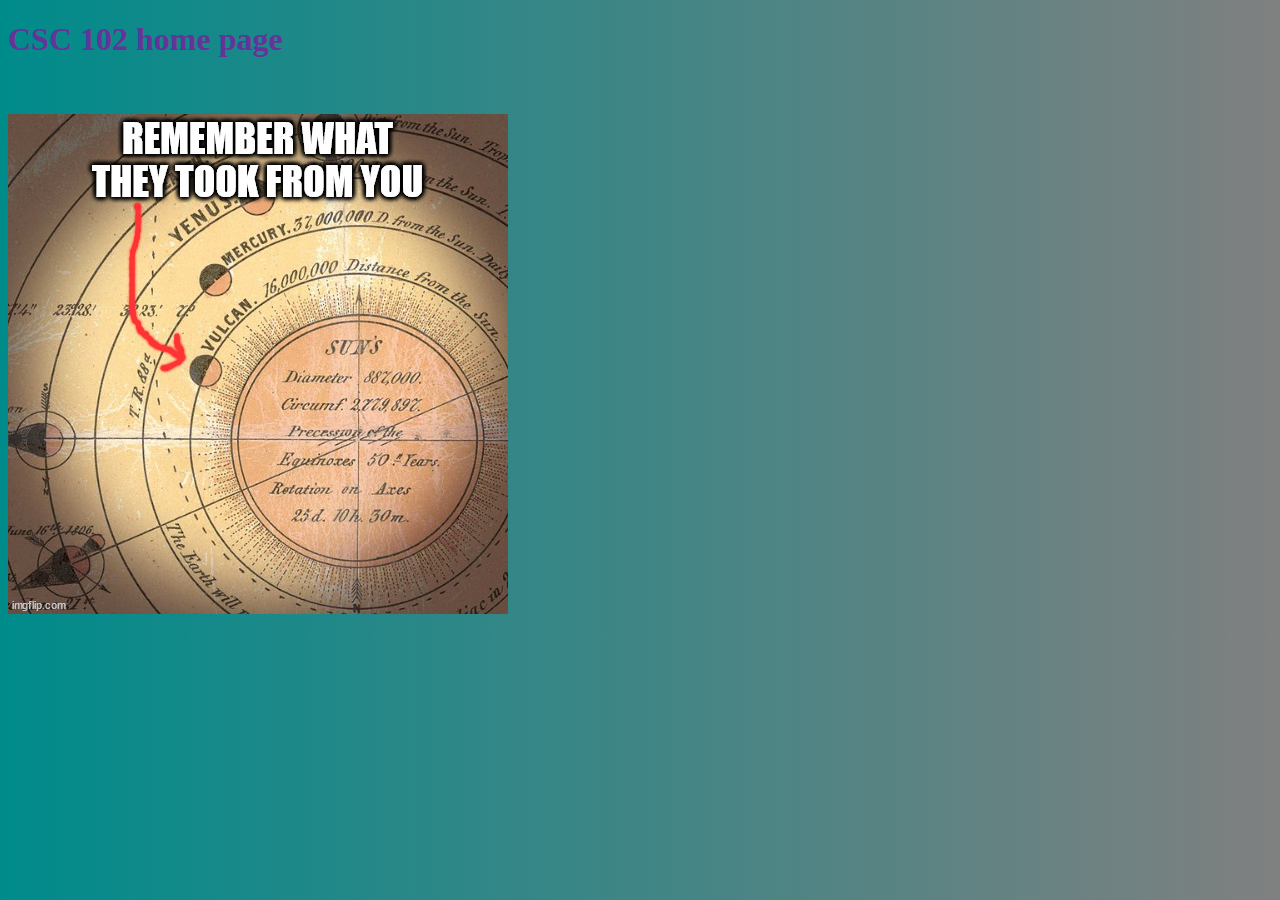
<file: index.html>
<!--oh yeah were doing comments now here we have the index page for my csc102 college class-->
<!DOCTYPE html> <!--this tells the document that it is written in html format-->
<html lang="en"> <!--the html tag here is required to start the dosument and also sets the document to english-->
<head> <!--for the header always good to have one.-->
    <meta charset="UTF-8"> <!--this lets us use any character from any language just incase we need to-->
    <meta name="viewport" content="width=device-width, initial-scale=1.0"> <!--this makes sure the page looks good on any screen nomatter the size-->
    <title>Zoltons Homepage</title> <!--this chages the title on the top of the browser tab-->
    <link rel="stylesheet" href="style.css"> <!--this is a link to the css stylesheet page so that it affrects this page-->
</head>
<body> <!--body time almost all of the document will go here-->
    <h1>CSC 102 home page</h1>
    <br> <!--a break to skip lines and make the page look good. your gonna see a lot of these around-->
    <p>
        <img id="memeImage" src="remeber.jpg" alt="meme image"> <!--got an image to show on the page here-->
    </p>
</body>



</html>
</file>
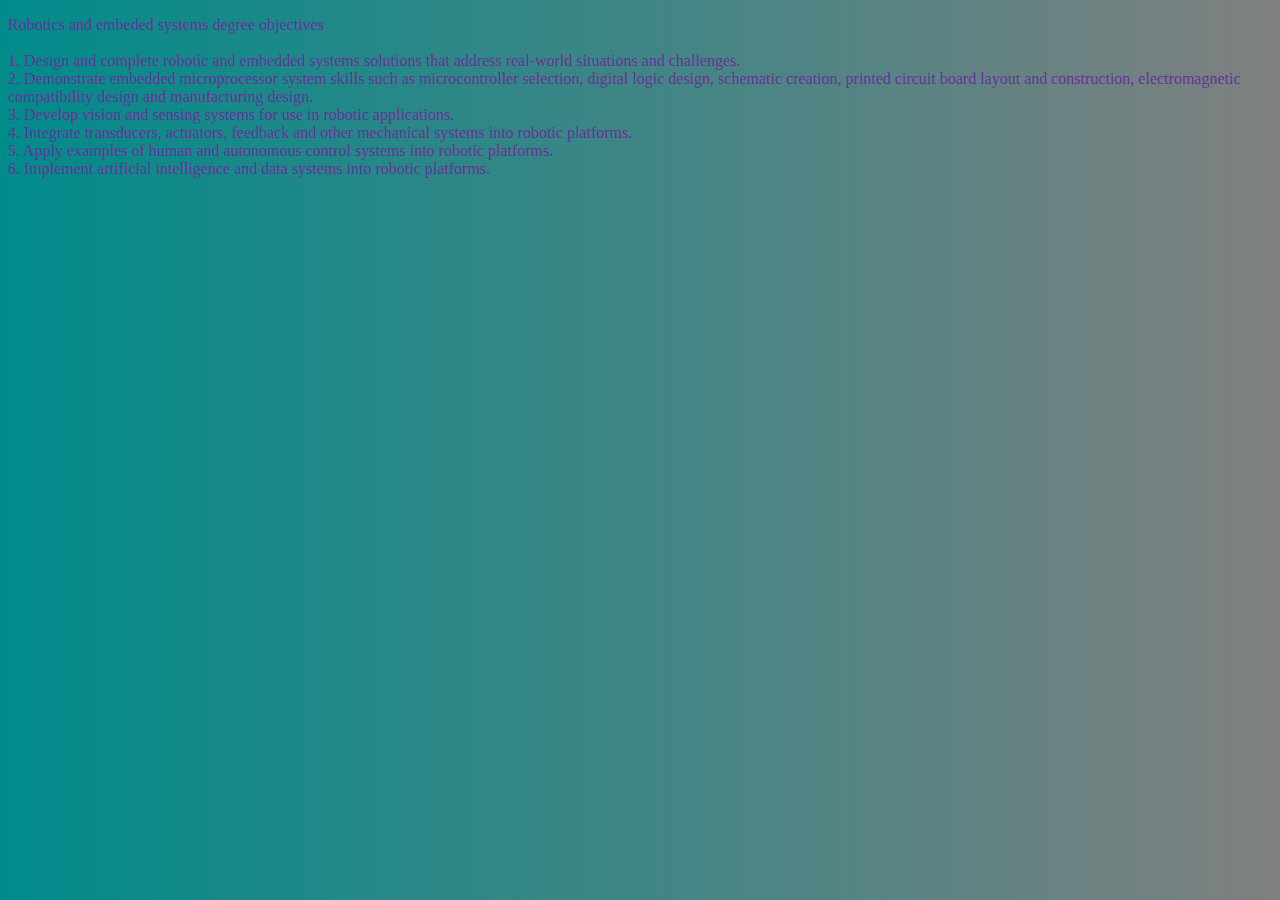
<file: boards.html>
<!DOCTYPE html>
<html lang="en">
<head>
    <meta charset="UTF-8">
    <meta name="viewport" content="width=device-width, initial-scale=1.0">
    <title>Zoltons boards page</title>
    <link rel="stylesheet" href="style.css">
</head>
<body>
    <p>
        Robotics and embeded systems degree objectives<br><br>
        1. Design and complete robotic and embedded systems solutions that address real-world situations and challenges.<br>
        2. Demonstrate embedded microprocessor system skills such as microcontroller selection, digital logic design, schematic creation, printed circuit board layout and construction, electromagnetic compatibility design and manufacturing design.<br>
        3. Develop vision and sensing systems for use in robotic applications. <br>
        4. Integrate transducers, actuators, feedback and other mechanical systems into robotic platforms. <br>    
        5. Apply examples of human and autonomous control systems into robotic platforms. <br>
        6. Implement artificial intelligence and data systems into robotic platforms. <br>
    </p>
</body>
</html>
</file>
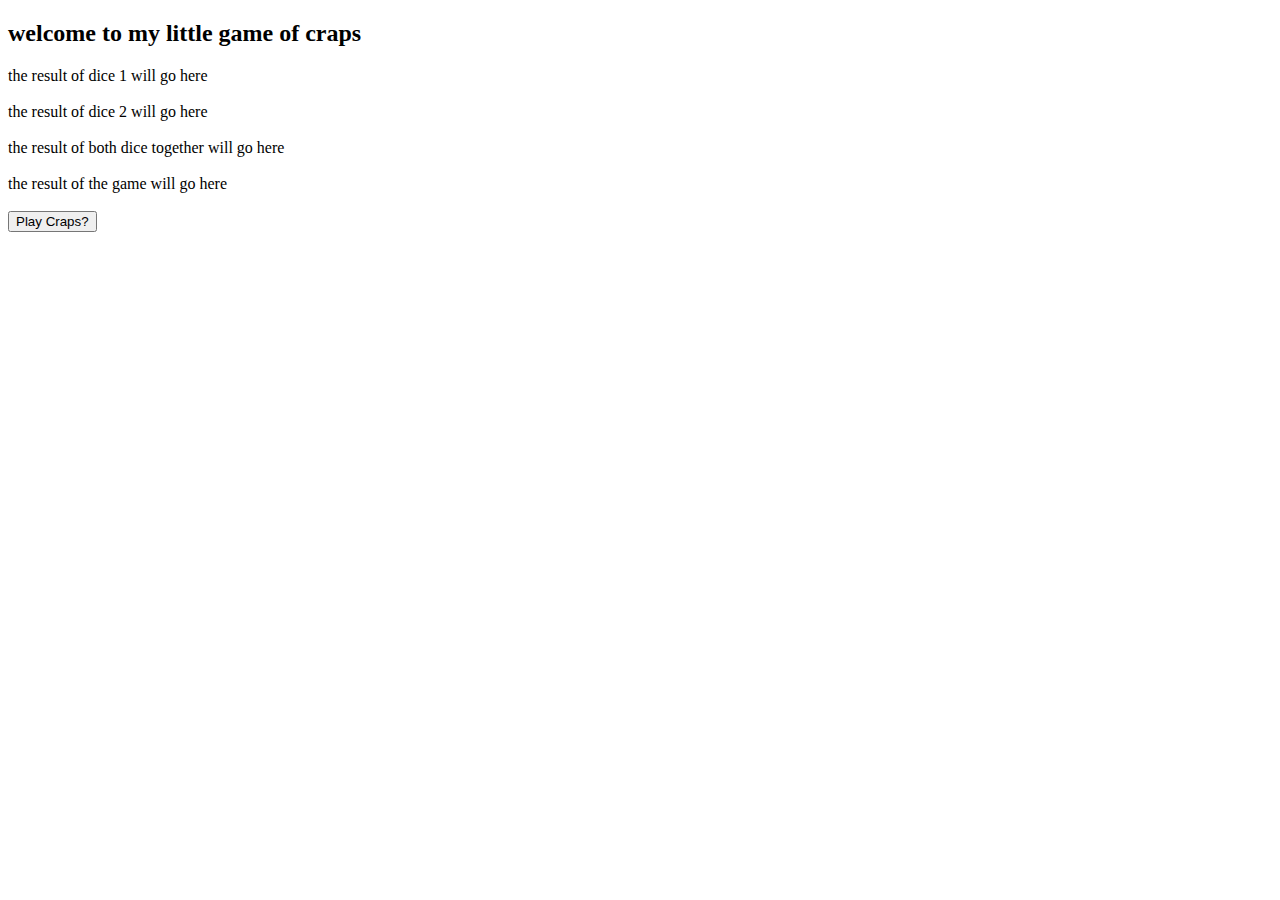
<file: game.html>
<!DOCTYPE html>
<html lang="en">

<head>
    <meta charset="UTF-8">
    <meta name="viewport" content="width=device-width, initial-scale=1.0">
    <title>W3 Game</title>
    <!--connecting the java script file to this one so we can acess it-->
    <script src="game.js"></script>
</head>

<body>
    <!--this here is a recreation of the dice game craps using the random featuer of java in the place of dice-->
    <h2>welcome to my little game of craps</h2>
    <!--this will store the result of the first dice-->
    <div id="die1Res">the result of dice 1 will go here</div><br>
    <!--this will store the result of the second dice-->
    <div id="die2Res">the result of dice 2 will go here</div><br>
    <!--this will store the sum of both dice-->
    <div id="sumRes">the result of both dice together will go here</div><br>
    <!--this will show the result of the game either win, lose, or tie-->
    <div id="gameRes">the result of the game will go here</div><br>
    <!--this is a button to start the game-->
    <button onclick="playCraps();">Play Craps?</button><br>

</body>

</html>
</file>
<file: style.css>
body {
    background-image: linear-gradient(to left, grey, darkcyan); /*this changes the bakground of the page to a nice gradient*/
    color:rebeccapurple; /*this changer the color of the text in the body*/
}

nav { /* this should place our nav so the side so that it always can be accesed however i think i forgot to setup a nav somehow ill do that later*/
    height: 400px;
    width: 200px;
    float: left;
    padding: 5px;
    line-height: 30px;
}

footer { /*make the footer look nice and pretty*/
    text-align: center;
    margin-right: 200px;
}

#memeImage { /*this should move around the image into place however*/
    margin-right: 200px; /*for some reason this just isnt afecting the image and i dont know why*/
    text-align: center;
}


header { /*this donesnt do anything right now*/
    text-align: center;

}
</file>
